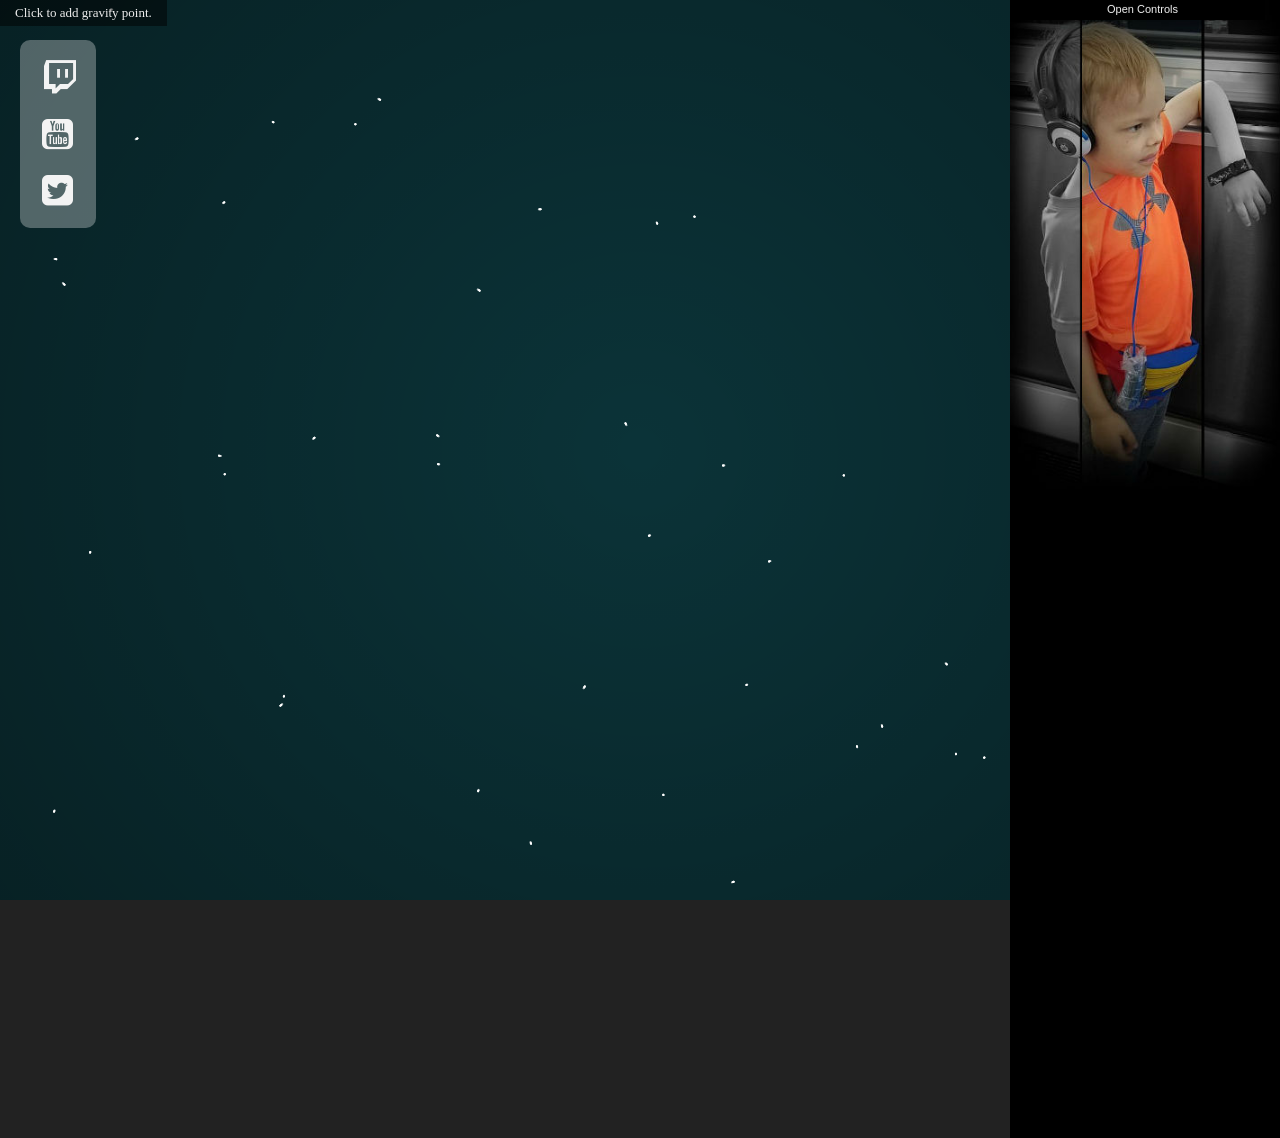
<file: public/index.html>
<html>
<head>

<link rel="stylesheet" type="text/css" href="css/main.css" />
<link rel="stylesheet" type="text/css" href="lib/font-awesome-4.7.0/css/font-awesome.min.css" />
<link rel="stylesheet" type="text/css" href="lib/dat.gui-0.6.2/build/dat.gui.css" />

<script
  src="https://code.jquery.com/jquery-3.1.1.min.js"
  integrity="sha256-hVVnYaiADRTO2PzUGmuLJr8BLUSjGIZsDYGmIJLv2b8="
  crossorigin="anonymous"></script>

<script type="text/javascript" src="lib/dat.gui-0.6.2/build/dat.gui.min.js" /></script>
<script type="text/javascript" src="js/main.js" /></script>

</head>
<body>
  <canvas id="c"></canvas>
  <div class="info">Click to add gravity point.</div>

  <div class="social">
    <div>
      <a href="http://twitch.tv/oskarbean"><i class="fa fa-2x fa-twitch bump"></i></a>
    </div>
    <div>
      <a href="https://www.youtube.com/channel/UCdf8GiKyzLTFcGfmT0qdUCw"><i class="fa fa-2x fa-youtube-square bump"></i>
    </div>
    <div>
      <a href="https://twitter.com/oskarbeanie"><i class="fa fa-2x fa-twitter-square"></i>
    </div>
  </div>

  <div class="boy">
    <img src="img/boy.jpg"/>
  </div>
</body>
</html>
</file>
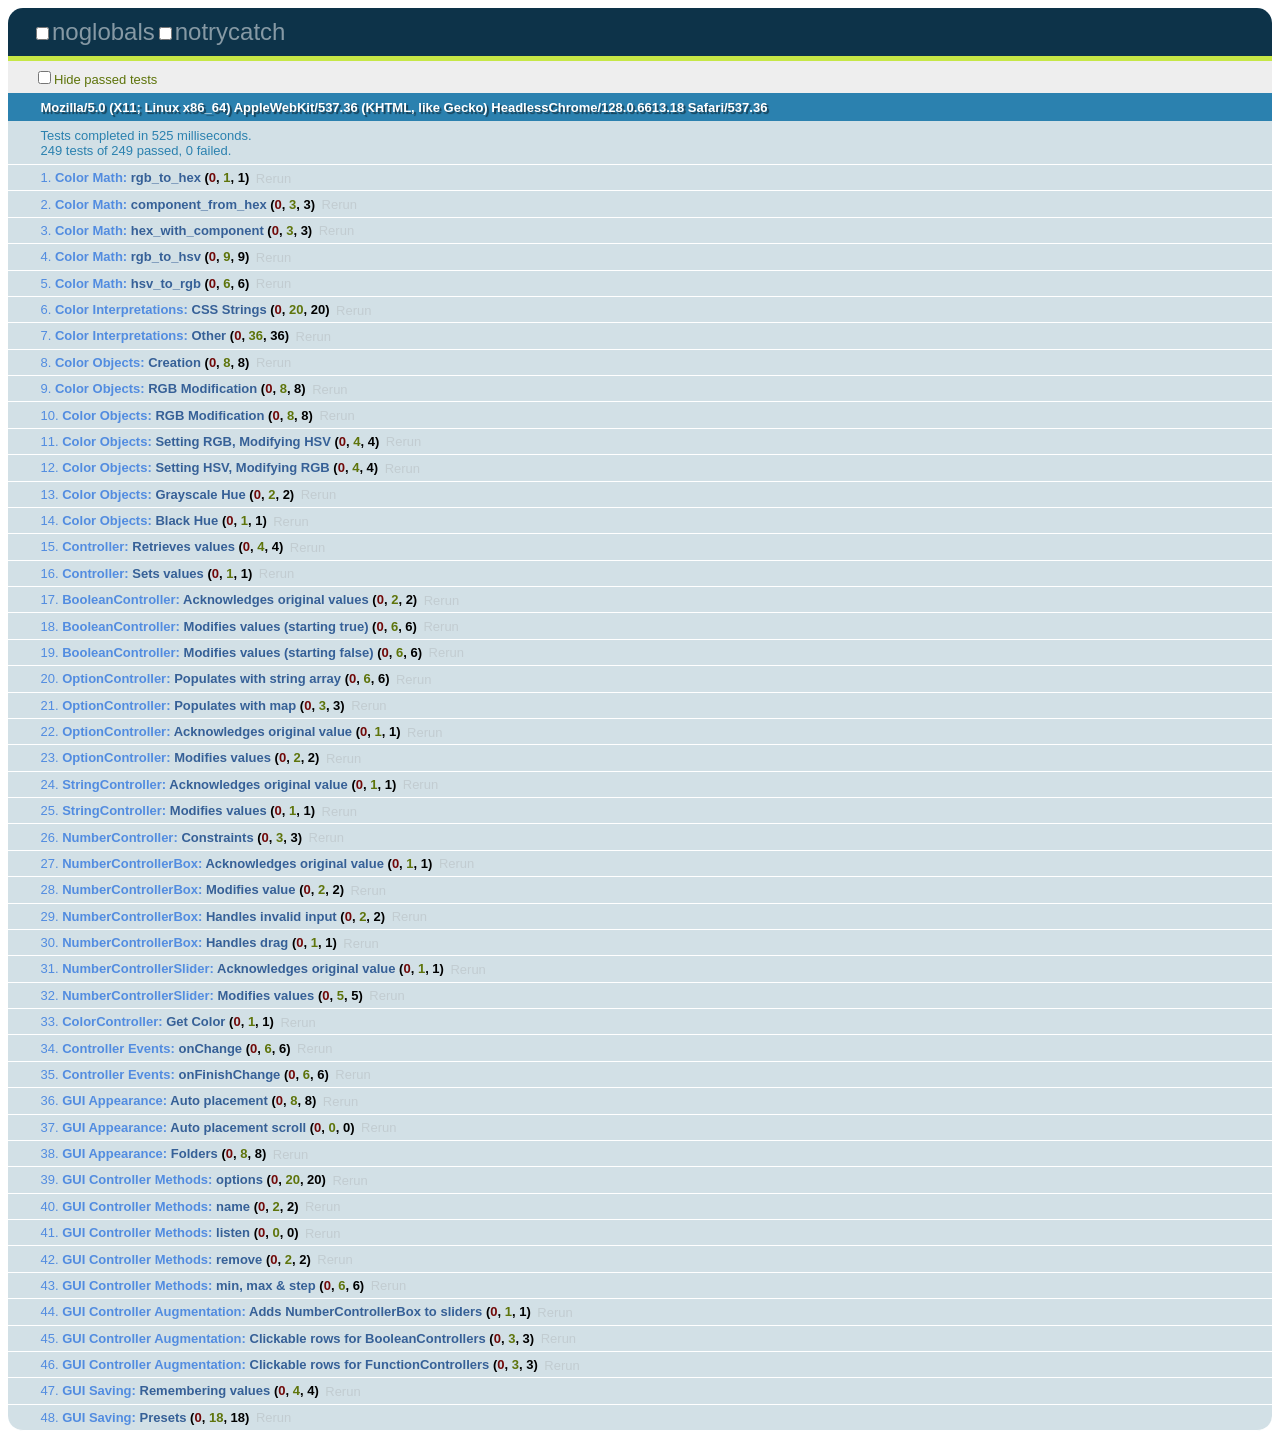
<file: public/lib/dat.gui-0.6.2/tests/index.html>
<!DOCTYPE HTML PUBLIC "-//W3C//DTD HTML 4.01 Transitional//EN"
    "http://www.w3.org/TR/html4/loose.dtd">
<html>
<head>

  <link rel="stylesheet" href="qunit.css" type="text/css" media="screen"/>
  <script type="text/javascript" src="qunit.js"></script>
  <script type="text/javascript" src="jquery.js"></script>
  
  <script type="text/javascript" src="../build/dat.gui.js"></script>
  <script type="text/javascript">

  $.noConflict();
  jQuery(document).ready(function($) {
    var math = dat.color.math;
    var interpret = dat.color.interpret;
    var Color = dat.color.Color;
    var dom = dat.dom.dom;
    var Controller = dat.controllers.Controller;
    var BooleanController = dat.controllers.BooleanController;
    var OptionController = dat.controllers.OptionController;
    var StringController = dat.controllers.StringController;
    var NumberController = dat.controllers.NumberController;
    var NumberControllerBox = dat.controllers.NumberControllerBox;
    var NumberControllerSlider = dat.controllers.NumberControllerSlider;
    var FunctionController = dat.controllers.FunctionController;
    var ColorController = dat.controllers.ColorController;
    var GUI = dat.gui.GUI;


    module("Color Math");

    test("rgb_to_hex", function() {

      equal(
          math.rgb_to_hex(100, 255, 20),
          0x64ff14
      );

    });

    test("component_from_hex", function() {

      equal(
          math.component_from_hex(0xff3366, 0),
          0x66,
          'get blue'
      );

      equal(
          math.component_from_hex(0xff3366, 1),
          0x33,
          'get green'
      );

      equal(
          math.component_from_hex(0xff3366, 2),
          0xff,
          'get red'
      );

    });

    test("hex_with_component", function() {

      equal(
          math.hex_with_component(0x002203, 0, 0x32),
          0x002232,
          'replace blue'
      );

      equal(
          math.hex_with_component(0x002203, 1, 0x32),
          0x003203,
          'replace green'
      );

      equal(
          math.hex_with_component(0x002203, 2, 0x32),
          0x322203,
          'replace red'
      );

    });

    test("rgb_to_hsv", function() {

      match(
          math.rgb_to_hsv(173, 52, 141),
          {
            h: 315.86776859504135,
            s: 0.6994219653179191,
            v: 0.6784313725490196
          });

      match(
          math.rgb_to_hsv(10, 10, 10),
          {
            h: NaN,
            s: 0,
            v: 0.0392156862745098
          }, 'grayscale');

      match(
          math.rgb_to_hsv(0, 0, 0),
          {
            h: NaN,
            s: 0,
            v: 0
          }, 'black');

    });

    test("hsv_to_rgb", function() {

      match(
          math.hsv_to_rgb(255, 0.85, 0.46),
          {
            r: 42.52125000000001,
            g: 17.595000000000006,
            b: 117.30000000000001
          });

      match(
          math.hsv_to_rgb(0, 0, 0.46),
          {
            r: 117.30000000000001,
            g: 117.30000000000001,
            b: 117.30000000000001
          }, 'grayscale');

    });

    module("Color Interpretations");

    test("CSS Strings", function() {

      match(
          interpret('#ccc'),
          {
            hex: 0xcccccc,
            space: 'HEX',
            conversionName: 'THREE_CHAR_HEX'
          },
          'THREE_CHAR_HEX'
      );

      match(
          interpret('#f09'),
          {
            hex: 0xff0099,
            space: 'HEX',
            conversionName: 'THREE_CHAR_HEX'
          },
          'THREE_CHAR_HEX'
      );

      match(
          interpret('#0f93cd'),
          {
            hex: 0x0f93cd,
            space: 'HEX',
            conversionName: 'SIX_CHAR_HEX'
          },
          'SIX_CHAR_HEX'
      );

      match(
          interpret('rgba(255,10,200,0.3)'),
          {
            r: 255,
            g: 10,
            b: 200,
            a: 0.3,
            space: 'RGB',
            conversionName: 'CSS_RGBA'
          },
          'CSS_RGBA'
      );

      match(
          interpret('rgb(255,10,200)'),
          {
            r: 255,
            g: 10,
            b: 200,
            space: 'RGB',
            conversionName: 'CSS_RGB'
          },
          'CSS_RGB'
      );

    });

    test("Other", function() {

      match(
          interpret(0xff3322),
          {
            hex: 0xff3322,
            space: 'HEX',
            conversionName: 'HEX'
          },
          'HEX'
      );

      match(
          interpret([255, 255, 0]),
          {
            r: 255,
            g: 255,
            b: 0,
            space: 'RGB',
            conversionName: 'RGB_ARRAY'
          },
          'RGB_ARRAY'
      );


      match(
          interpret([0, 110, 255, 0.3]),
          {
            r: 0,
            g: 110,
            b: 255,
            a: 0.3,
            space: 'RGB',
            conversionName: 'RGBA_ARRAY'
          },
          'RGBA_ARRAY'
      );

      match(
          interpret({
                r: 255,
                g: 255,
                b: 200
              }),
          {
            r: 255,
            g: 255,
            b: 200,
            space: 'RGB',
            conversionName: 'RGB_OBJ'
          },
          'RGB_OBJ'
      );

      match(
          interpret({
                r: 255,
                g: 255,
                b: 200,
                a: 0.2
              }),
          {
            r: 255,
            g: 255,
            b: 200,
            a: 0.2,
            space: 'RGB',
            conversionName: 'RGBA_OBJ'
          },
          'RGBA_OBJ'
      );

      match(
          interpret({
                h: 360,
                s: 1,
                v: 0.5
              }),
          {
            h: 360,
            s: 1,
            v: 0.5,
            space: 'HSV',
            conversionName: 'HSV_OBJ'
          },
          'HSV_OBJ'
      );

      match(
          interpret({
                h: 360,
                s: 1,
                v: 0.5,
                a: 0.8
              }),
          {
            h: 360,
            s: 1,
            v: 0.5,
            a: 0.8,
            space: 'HSV',
            conversionName: 'HSVA_OBJ'
          },
          'HSVA_OBJ'
      );

      match(
          interpret('Failuuureeee'),
          false,
          'FAIL'
      );

    });

    module("Color Objects");

    test("Creation", function() {

      var c = new Color(255, 100, 20, 0.3);

      equal(c.r, 255, 'red');
      equal(c.g, 100, 'green');
      equal(c.b, 20, 'blue');
      equal(c.a, 0.3, 'alpha');

      equal(c.hex, 0xff6414, 'hex');

      equal(Math.round(c.h), 20, 'hue');
      equal(Math.round(c.s * 100), 92, 'saturation');
      equal(Math.round(c.v * 100), 100, 'value');

    });

    test("RGB Modification", function() {

      var c = new Color(255, 100, 20, 0.3);

      c.r -= 100;

      equal(c.r, 155, 'green');
      equal(c.g, 100, 'green');
      equal(c.b, 20, 'blue');
      equal(c.a, 0.3, 'alpha');

      equal(c.hex, 0x9b6414, 'hex');

      equal(Math.round(c.h), 36, 'hue');
      equal(Math.round(c.s * 100), 87, 'saturation');
      equal(Math.round(c.v * 100), 61, 'value');

    });

    test("RGB Modification", function() {

      var c = new Color(255, 100, 20, 0.3);

      c.r -= 100;

      equal(c.r, 155, 'green');
      equal(c.g, 100, 'green');
      equal(c.b, 20, 'blue');
      equal(c.a, 0.3, 'alpha');

      equal(c.hex, 0x9b6414, 'hex');

      equal(Math.round(c.h), 36, 'hue');
      equal(Math.round(c.s * 100), 87, 'saturation');
      equal(Math.round(c.v * 100), 61, 'value');

    });

    test("Setting RGB, Modifying HSV", function() {

      var c = new Color(255, 0, 100);

      c.s = 1;

      equal(c.r, 255);
      equal(c.g, 0);
      equalish(c.b, 100, 0.00001);
      equal(c.a, 1);

    });


    test("Setting HSV, Modifying RGB", function() {

      var c = new Color({ h: 340, s: 0.3, v: 0.9 });

      c.g = 0;

      equal(c.h, 312);
      equal(c.s, 1);
      equal(c.v, 0.9);
      equal(c.a, 1);

    });

    test("Grayscale Hue", function() {

      var c = new Color(120, 100, 20, 0.3);

      var prevHue = c.h;

      equal(typeof c.h, 'number');

      // Make graysale
      c.g = c.b = c.r;

      equal(c.h, prevHue, 'grayscale, hue intact');

    });

    test("Black Hue", function() {

      var c = new Color(120, 100, 20, 0.3);

      var prevHue = c.h;
      console.log('heh?');

      c.r = 0;
      c.b = 0;
      c.g = 0;

      equal(c.h, prevHue, 'black, hue intact');

    });

		function match(a, b, msg) {
	
			for (var i in b) {
				if (b[i] !== b[i]) {
					ok(a[i] !== a[i], msg)
				} else {
					equal(b[i], a[i], msg);
				}
			}
	
		}
		
		function equalish(a, b, tolerance, label) {
			return ok(Math.abs(a - b) < tolerance, label);
		}


  

    function initObject() {
      return {
        numberProperty: 10,
        stringProperty: 'foo',
        booleanProperty: false,
        functionProperty: function() {
          // do something
        },
        anotherBooleanProperty: true,
        colorProperty: "#ffffff"
      };
    }

    var hidden = document.createElement('div');
    hidden.style.display = 'none';
    document.body.appendChild(hidden);

    module("Controller");

    test("Retrieves values", function() {

      var object = initObject();

      var c1 = new Controller(object, 'numberProperty');
      var c2 = new Controller(object, 'stringProperty');
      var c3 = new Controller(object, 'booleanProperty');
      var c4 = new Controller(object, 'functionProperty');

      equal(c1.getValue(), object.numberProperty, "Number property");
      equal(c2.getValue(), object.stringProperty, "String property");
      equal(c3.getValue(), object.booleanProperty, "Boolean property");
      equal(c4.getValue(), object.functionProperty, "Function property");

    });

    test("Sets values", function() {
      var object = initObject();

      var c1 = new Controller(object, 'numberProperty');
      c1.setValue(40);

      equal(40, object.numberProperty);

    });

    module("BooleanController");

    test("Acknowledges original values", function() {

      var object = initObject();
      var c1 = new BooleanController(object, 'booleanProperty');
      var c2 = new BooleanController(object, 'anotherBooleanProperty');

      equal(c1.__checkbox.checked,
          object.booleanProperty);
          
console.log(c2.__checkbox.getAttribute('checked'));
          
      equal(c2.__checkbox.getAttribute('checked') === 'checked',
          object.anotherBooleanProperty);

    });

    test("Modifies values (starting true)", function() {

      var object = { booleanProperty: true };

      var c1 = new BooleanController(object, 'booleanProperty');

      // Must append this to body for click to work
      hidden.appendChild(c1.domElement);

      dom.fakeEvent(c1.__checkbox, 'click');
      equal(false, object.booleanProperty, 'changes');
      equal(false, c1.__checkbox.checked, 'checkbox valid');

      dom.fakeEvent(c1.__checkbox, 'click');
      equal(true, object.booleanProperty, 'changes back');

      equal(true, c1.__checkbox.checked, 'checkbox valid');        



      object.booleanProperty = false;
      dom.fakeEvent(c1.__checkbox, 'click');
      equal(false, object.booleanProperty, 'maintains sync');
      equal(false, c1.__checkbox.checked, 'checkbox valid');

    });

    test("Modifies values (starting false)", function() {

      var object = { booleanProperty: false };

      var c1 = new BooleanController(object, 'booleanProperty');

      // Must append this to body for click to work
      hidden.appendChild(c1.domElement);

      dom.fakeEvent(c1.__checkbox, 'click');
      equal(true, object.booleanProperty, 'changes');
      equal(true, c1.__checkbox.checked, 'checkbox valid');

      dom.fakeEvent(c1.__checkbox, 'click');
      equal(false, object.booleanProperty, 'changes back');
      equal(false, c1.__checkbox.checked, 'checkbox valid');

      object.booleanProperty = true;
      dom.fakeEvent(c1.__checkbox, 'click');
      equal(true, object.booleanProperty, 'maintains sync');
      equal(true, c1.__checkbox.checked, 'checkbox valid');


    });

    module("OptionController");

    test("Populates with string array", function() {
      var object = initObject();
      var options = ['Jono', 'Doug', 'George'];

      var c1 = new OptionController(object, 'stringProperty',
          options);

//        hidden.appendChild(c1.domElement);

      $(c1.__select).children().each(function(index) {
        equal(options[index], this.innerHTML);
        equal(options[index], $(this).attr('value'));
      });

    });

    test("Populates with map", function() {
      var object = initObject();
      var options = {
        'Small': 0,
        'Medium': 2,
        'Large': 10
      };

      var c1 = new OptionController(object, 'stringProperty',
          options);

//        hidden.appendChild(c1.domElement);

      $(c1.__select).children().each(function(index) {
        equal(options[this.innerHTML], $(this).attr('value'));
      });

    });

    test("Acknowledges original value", function() {
      var object = initObject();
      var options = {
        'Small': 0,
        'Medium': 2,
        'Large': object.numberProperty
      };

      var c1 = new OptionController(object, 'numberProperty',
          options);

//        hidden.appendChild(c1.domElement);

      equal($(c1.__select).val(), object.numberProperty);

    });

    test("Modifies values", function() {
      var object = initObject();
      var options = {
        'Small': 0,
        'Medium': 2,
        'Large': 10
      };

      var c1 = new OptionController(object, 'numberProperty',
          options);

      var c2 = new OptionController(object, 'stringProperty', ['a', 'b', 'c']);

//        hidden.appendChild(c1.domElement);

      var elem = $(c1.__select).val(options['Medium'])[0];
      dom.fakeEvent(elem, 'change');

      equal(options['Medium'], object.numberProperty, 'Number property');

      elem = $(c2.__select).val('b')[0];
      dom.fakeEvent(elem, 'change');

      equal('b', object.stringProperty, 'String property');

    });

    module("StringController");

    test("Acknowledges original value", function() {
      var object = initObject();
      var c1 = new StringController(object, 'stringProperty');

      equal($(c1.__input).val(), object.stringProperty);

    });

    test("Modifies values", function() {
      var object = initObject();
      var c1 = new StringController(object, 'stringProperty');

      var newVal = (new Date()).toJSON();

      var elem = $(c1.__input).val(newVal)[0];
      dom.fakeEvent(elem, 'change');

      equal(newVal, object.stringProperty);

    });

    module("NumberController");

    test("Constraints", function() {
      var object = initObject();
      var params = { min: 0, max: 10, step: 2 };

      var c1 = new NumberController(object,
          'numberProperty', params);

      c1.setValue(12);
      equal(object.numberProperty, params.max, "Maximum values");

      c1.setValue(-20);
      equal(object.numberProperty, params.min, "Minimum values");

      c1.setValue(1);
      equal(object.numberProperty, 2, "Steps");

    });

    module("NumberControllerBox");

    test("Acknowledges original value", function() {
      var object = initObject();
      var c1 = new NumberControllerBox(object,
          'numberProperty');

//        var newVal = Date.now();
//
//        $(c1.__input).val(newVal).trigger('change');
//
      equal($(c1.__input).val(), object.numberProperty.toString());

    });

    test("Modifies value", function() {
      var object = initObject();
      var c1 = new NumberControllerBox(object,
          'numberProperty');

      var newVal = Date.now();

      var elem = $(c1.__input).val(newVal)[0];
      dom.fakeEvent(elem, 'change');

      equal(typeof object.numberProperty, 'number');
      equal(object.numberProperty, newVal);

    });


    test("Handles invalid input", function() {
      var object = initObject();
      var c1 = new NumberControllerBox(object,
          'numberProperty');

      var newVal = '~! I98* omg this is not a N&^&*^umber.e-083.9';
      var prevVal = object.numberProperty;

      var elem = $(c1.__input).val(newVal)[0];
      dom.fakeEvent(elem, 'change');

      equal(typeof object.numberProperty, 'number');
      equal(object.numberProperty, prevVal);

    });


    test("Handles drag", function() {

      var object = { numberProperty: 0 };
      var params = { step: Math.random() * 21 };

      var c1 = new NumberControllerBox(object,
          'numberProperty', params);

      var prevVal = object.numberProperty;
      var disp = Math.round(Math.random() * 100);

      var elem = c1.__input;

      dom.fakeEvent(elem, 'mousedown', {
        x: 0,
        y: 0
      });
      dom.fakeEvent(window, 'mousemove', {
        x: 0,
        y: disp
      });
      dom.fakeEvent(window, 'mouseup');

      equal(object.numberProperty, prevVal + params.step * -disp);

    });

    module("NumberControllerSlider");

    test("Acknowledges original value", function() {
      
      var object = initObject();

      var min = 0, max = 50;

      var c1 = new NumberControllerSlider(object, 'numberProperty', min, max);

      document.body.appendChild(c1.domElement);

      var bw = dom.getWidth(c1.__background);
      var fw = dom.getWidth(c1.__foreground);

      document.body.removeChild(c1.domElement);

      equalish(fw/bw, (object.numberProperty - min) / (max - min), 0.01, 'Slider width indicative of value.');

    });

    test("Modifies values", function() {

      var object = initObject();

      var min = 0, max = 50;

      var c1 = new NumberControllerSlider(object, 'numberProperty', min, max, 1);

      document.body.appendChild(c1.domElement);

      var o = dom.getOffset(c1.domElement);
      var w = dom.getWidth(c1.domElement);

      dom.fakeEvent(c1.__background, 'mousedown', {
        x: o.left + w/2,
        y: o.top
      });

      var bw = dom.getWidth(c1.__background);
      var fw = dom.getWidth(c1.__foreground);

      equal(object.numberProperty, (min+max)/2, 'Mouse down');

      equalish(fw/bw, (object.numberProperty - min) / (max - min), 0.01, 'Slider width still indicative of value.');

      dom.fakeEvent(window, 'mousemove', {
        x: o.left,
        y: o.top
      });

      fw = dom.getWidth(c1.__foreground);


      equal(object.numberProperty, min, 'Mouse move');

      equal(fw/bw, (object.numberProperty - min) / (max - min), 'Slider width still indicative of value.');


      dom.fakeEvent(window, 'mouseup');
      
      dom.fakeEvent(window, 'mousemove', {
        x: o.left+w,
        y: o.top
      });

      equal(object.numberProperty, min, 'Mouse releases drag');

      document.body.removeChild(c1.domElement);


    });

    module("ColorController");

    test("Get Color", function() {
      var object = initObject();
      var c1 = new ColorController(object, 'colorProperty');
      document.body.appendChild(c1.domElement);

      var input = c1.domElement.getElementsByTagName("input")[0];
      equal(input.value, object.colorProperty, "Input value is the same as the colorProperty");

      document.body.removeChild(c1.domElement);
    });

/*
    test("Set Color", function() {
      // get from click, get from hover
      var object = initObject();
      var c1 = new ColorController(object, 'colorProperty');

      document.body.appendChild(c1.domElement);
      var input = c1.domElement.getElementsByTagName("input")[0];

      // type in color
      input.value = "#ff0";

      // TODO fake events for keys not working
      dom.fakeEvent(input, 'keydown', { keyCode: 13 });

      // click sv field

      // click hue slider

      equal(1,0, "TODO: add set color tests.");

      document.body.removeChild(c1.domElement);
    });
*/
    module("Controller Events");

    test("onChange", function() {

      var object = initObject();

      var c0 = new NumberControllerSlider(object, 'numberProperty');
      var c1 = new NumberControllerBox(object, 'numberProperty');
      var c2 = new StringController(object, 'stringProperty');
      var c3 = new BooleanController(object, 'booleanProperty');
      var c4 = new FunctionController(object, 'functionProperty');
      var c5 = new OptionController(object, 'stringProperty', [0,1,2]);

      var c0_changed = false;
      var c1_changed = false;
      var c2_changed = false;
      var c3_changed = false;
      var c4_changed = false;
      var c5_changed = false;

      c0.onChange(function() {
        c0_changed = true;
      });

      c1.onChange(function() {
        c1_changed = true;
      });

      c2.onChange(function() {
        c2_changed = true;
      });

      c3.onChange(function() {
        c3_changed = true;
      });

      c4.onChange(function() {
        c4_changed = true;
      });
      
      c5.onChange(function() {
        c5_changed = true;
      });

      hidden.appendChild(c3.domElement);

      c0.setValue(0.5);
      c1.setValue(10);
      c2.setValue('hey');
      c3.setValue(false);
      c4.fire();
      c5.setValue('yo');

      ok(c1_changed, 'NumberControllerSlider');
      ok(c1_changed, 'NumberControllerBox');
      ok(c2_changed, 'StringController');
      ok(c3_changed, 'BooleanController');
      ok(c4_changed, 'FunctionController');
      ok(c5_changed, 'OptionController');

    });

    test("onFinishChange", function() {

      var object = initObject();

      var min = 0, max = 100;

      var c0 = new NumberControllerSlider(object, 'numberProperty', min, max);
      var c1 = new NumberControllerBox(object, 'numberProperty');
      var c2 = new StringController(object, 'stringProperty');

      var c0_changed = false;
      var c1_changed = false;
      var c2_changed = false;

      c0.onFinishChange(function() {
        c0_changed = true;
      });

      document.body.appendChild(c0.domElement);

      var o = dom.getOffset(c0.domElement);
      var w = dom.getWidth(c0.domElement);

      dom.fakeEvent(c0.__background, 'mousedown', {
        x: o.left + w/2,
        y: o.top
      });

      ok(!c0_changed, 'NumberControllerSlider didn\'t jump the gun ...');

      dom.fakeEvent(window, 'mousemove', {
        x: o.left,
        y: o.top
      });
      dom.fakeEvent(window, 'mouseup', {
        x: o.left,
        y: o.top
      });

      ok(c0_changed, 'NumberControllerSlider fires when needed.');

      document.body.removeChild(c0.domElement);

      c1.onFinishChange(function() {
        c1_changed = true;
      });

      document.body.appendChild(c1.domElement);

      c1.__input.focus();
      c1.__input.value = '1';
      ok(!c1_changed, 'NumberControllerBox didn\'t jump the gun ...');
      c1.__input.value += '2';
      c1.__input.blur();

      document.body.removeChild(c1.domElement);

      ok(c1_changed, 'NumberControllerBox fires when needed.');

      c2.onFinishChange(function() {
        c2_changed = true;
      });

      document.body.appendChild(c2.domElement);

      c2.__input.focus();
      c2.__input.value = 'friendBudd';
      ok(!c2_changed, 'StringController didn\'t jump the gun ...');
      c2.__input.value += 'y';
      c2.__input.blur();

      document.body.removeChild(c2.domElement);

      ok(c2_changed, 'StringController fires when needed.');

    });

		function equalish(a, b, tolerance, label) {
			return ok(Math.abs(a - b) < tolerance, label);
		}

  

    module('GUI Appearance');

    test('Auto placement', function() {

      var gui = new GUI();
      gui.add({ x: 0 }, 'x');

      var gui2 = new GUI();
      gui2.add({ x: 0 }, 'x');

      equal($('.dg.ac').length, 1, 'A single auto-place container created');
      equal($('.dg.ac').children().length, 2, 'Containing two GUI\'s');

      equal(gui.parent, undefined);
      equal(gui2.parent, undefined);

      $('.dg.ac').children().each(function(key, value) {
        ok($(value).hasClass(GUI.CLASS_AUTO_PLACE), 'GUI has auto-place class');
        ok($(value).hasClass(GUI.CLASS_MAIN), 'GUI has main class');

      });

      gui.destroy();
      gui2.destroy();

    });

    test('Auto placement scroll', function() {

      var gui = new GUI();

      // Add a lot of controllers. This will fail if you have some freakishly tall monitor.
      for (var i = 0; i < 100; i++) {
        gui.add({ x: 0 }, 'x');
      }


      setTimeout(function() {
        ok($(gui.domElement).hasClass(GUI.CLASS_TOO_TALL), 'GUI has too tall class');
        notEqual($(gui.domElement).children('ul')[0].style.height, 'auto');

        gui.destroy();
      }, 0);




    });

    test('Folders', function() {

      var gui = new GUI();
      gui.add({x:0}, 'x');

      var name1 = 'name';
      var f1 = gui.addFolder(name1);

      f1.add({ x: 0 }, 'x');

      equal(f1.name, name1, "Accepts name");
      equal($(f1.domElement).find('li.title').html(), name1, "Displays name");

      equal(f1.closed, true, "Closed by default");
      ok($(f1.domElement).find('ul').hasClass(GUI.CLASS_CLOSED), "Has closed class");

      var title = $(f1.domElement).find('li.title')[0];

      dom.fakeEvent(title, 'click');

      equal(f1.closed, false, "Opens on click");
      ok(!$(f1.domElement).find('ul').hasClass(GUI.CLASS_CLOSED), "Opens on click");

      dom.fakeEvent(title, 'click');

      equal(f1.closed, true, "Closes back up");
      ok($(f1.domElement).find('ul').hasClass(GUI.CLASS_CLOSED), "Closes back up");

      gui.destroy();

    });


    module("GUI Controller Methods");

    test('options', function() {

      var gui = new GUI();

      var controller = gui.add({ x: 0 }, 'x').options(0, 1, 2, 3, 4);

      $(controller.__select).children().each(function(key, value) {
        equals(value.innerHTML, key, 'By array name okay');
        equals(value.value, key, 'By array value okay');
      });

      controller = gui.add({ x: 0 }, 'x').options(
          {
            0: '0',
            1: '1',
            2: '2',
            3: '3',
            4: '4'
          }
      );

      $(controller.__select).children().each(function(key, value) {
        equals(value.innerHTML, key, 'By array name okay');
        equals(value.value, key, 'By array value okay');
      });

      gui.destroy();

    });

    test('name', function() {

      var gui = new GUI();

      var name = 'hey man';
      var name2 = 'yoyoo';

      var controller = gui.add({ x: 0 }, 'x').name(name);

      equals($(controller.__li).find('.property-name').html(), name);

      controller.name(name2);
      equals($(controller.__li).find('.property-name').html(), name2);

      gui.destroy();

    });

    test('listen', function() {

      var gui = new GUI();

      var obj = { x: 0 };

      var returned1 = gui.add(obj, 'x');
      var returned2 = returned1.listen();

      obj.x = 10;

      setTimeout(function() {
        ok(returned1 === returned2, 'Returns self');

        equal(returned1.__input.value, obj.x, 'Updates display');
        gui.destroy();
      }, 0);

    });

    test('remove', function() {

      var gui = new GUI();

      var c = gui.add({x:0}, 'x');

      ok($.contains(gui.domElement, c.domElement), "Now you see it");
      c.remove();

      ok(!$.contains(gui.domElement, c.domElement), "Now you don't.");

      gui.destroy();

    });


    test('min, max & step', function() {

      var gui = new GUI();

      var min = -10;
      var max = 200;
      var step = 5;

      var c = gui.add({ x: 0 }, 'x');

      c.min(min);
      equals(c.__min, min, 'min');

      c.step(step);
      equals(c.__step, step, 'step');

      var c2 = c.max(max);
      equals(c.__max, max, 'max');

      notEqual(c2, c, 'Controller has changed.');

      ok($(c2.__li).find('.slider').length > 0, 'Slider added');

      equals(c.__step, step, 'step intact');

      gui.destroy();

    });

    module("GUI Controller Augmentation");

    test('Adds NumberControllerBox to sliders', function() {
      var gui = new GUI();

      var c = gui.add({ x: 0 }, 'x', 0, 10);

      ok($(c.__li).find('input').length > 0, 'NumberControllerBox added');

      gui.destroy();

    });

    test('Clickable rows for BooleanControllers', function() {

      var gui = new GUI();

      var c = gui.add({ x: false }, 'x');

      equal(c.__checkbox.checked, false, 'Acknowledges original');

      dom.fakeEvent(c.__li, 'click');

      equal($(c.__checkbox).attr('checked'), 'checked', 'Changes when I click the row');

      dom.fakeEvent(c.__li, 'click');

      equal(c.__checkbox.checked, false, 'Changes back');

      gui.destroy();

    });

    test('Clickable rows for FunctionControllers', function() {

      expect(3);

      var gui = new GUI();

      var c = gui.add({ x: function() {
        ok(true)
      } }, 'x');

      dom.fakeEvent(c.__li, 'click');
      c.fire();
      dom.fakeEvent(c.__li, 'click');

      gui.destroy();

    });

    module('GUI Saving');

    test('Remembering values', function() {

      var object = {
        number: 0,
        boolean: false,
        string: 'hey'
      };

      var controllers = {};

      var changed = {
        number: -20,
        boolean: true,
        string: 'hang'
      };

      var gui = new GUI();
      gui.remember(object);

      for (var i in object) {
        controllers[i] = gui.add(object, i);
      }

      for (i in controllers) {
        controllers[i].setValue(changed[i]);
      }

      var saveObject = gui.getSaveObject();

      gui.destroy();

      gui = new GUI({
            load: saveObject
          });

      gui.remember(object);

      for (i in object) {
        controllers[i] = gui.add(object, i);
        equal(object[i], changed[i]);
      }

      ensurePresetSelectDisplay(gui);

      gui.destroy();

    });

    test('Presets', function() {

      var presetName = 'New Preset';

      var object = {
        number: 0,
        boolean: false,
        string: 'hey'
      };

      var original = {};

      for (var i in object) {
        original[i] = object[i];
      }

      var controllers = {};

      var changed = {
        number: -20,
        boolean: true,
        string: 'hang'
      };

      var gui = new GUI();
      gui.remember(object);

      for (i in object) {
        controllers[i] = gui.add(object, i);
      }

      for (i in controllers) {
        controllers[i].setValue(changed[i]);
      }

      ensurePresetSelectDisplay(gui);

      gui.saveAs(presetName);

      ensurePresetSelectDisplay(gui);

      var saveObject = gui.getSaveObject();
      console.log(saveObject);

      gui.destroy();

      gui = new GUI({
            load: saveObject
          });

      gui.remember(object);

      for (i in object) {
        controllers[i] = gui.add(object, i);
        equal(object[i], changed[i], "Uses last defined preset");
      }

      equal(gui.preset, presetName, "Preset value correct");
      ensurePresetSelectDisplay(gui);

      gui.destroy();

      gui = new GUI({
            preset: "Default",
            load: saveObject
          });

      gui.remember(object);

      for (i in object) {
        controllers[i] = gui.add(object, i);
        equal(object[i], original[i], "Loads with explicitly set preset");
      }

      equal(gui.preset, "Default", "Preset value correct");
      ensurePresetSelectDisplay(gui);

      gui.preset = presetName;

      for (i in object) {
        equal(object[i], changed[i], "Changes via gui.preset property");
      }

      $(gui.__preset_select).val('Default');
      dom.fakeEvent(gui.__preset_select, 'change');

      for (i in object) {
        equal(object[i], original[i], "Changes via dropdown");
      }

      gui.destroy();

    });

    function ensurePresetSelectDisplay(gui) {

      equal($(gui.__preset_select).children('option:selected')[0].value, gui.preset, "Dropdown display matches preset value");

    }
 
  
});
</script>
  
</head>
<body>
<h1 id="qunit-header"></h1>

<h2 id="qunit-banner"></h2>

<div id="qunit-testrunner-toolbar"></div>
<h2 id="qunit-userAgent"></h2>
<ol id="qunit-tests"></ol>
<div id="qunit-fixture">test markup, will be hidden</div>
</body>
</html>
</file>
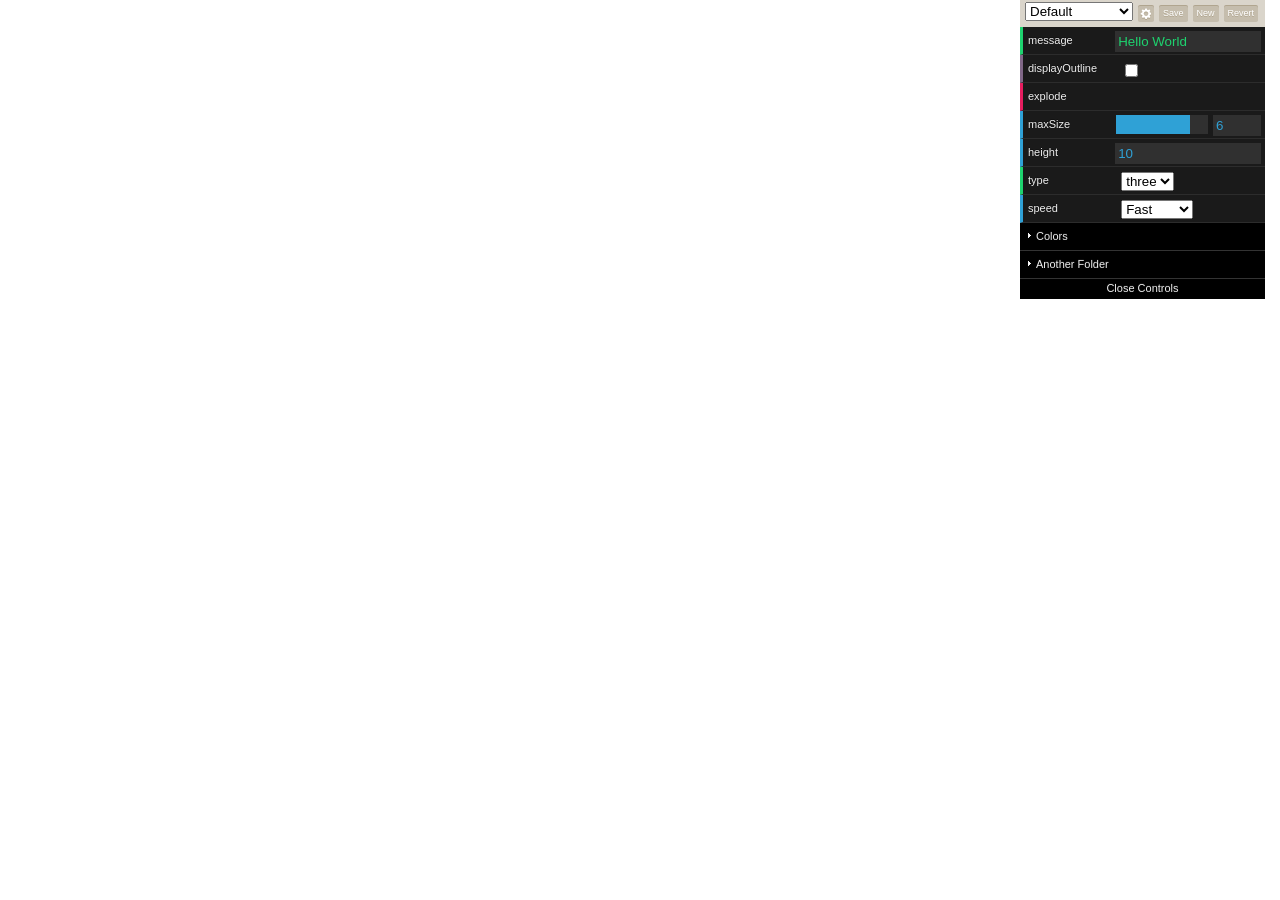
<file: public/lib/dat.gui-0.6.2/example.html>
<!DOCTYPE html>
<html>
<head>
</head>
<body>
  <script type="text/javascript" src="build/dat.gui.js"></script>
  <script type="text/javascript">
    var obj = {
        message: 'Hello World',
        displayOutline: false,

        maxSize: 6.0,
        speed: 5,

        height: 10,
        noiseStrength: 10.2,
        growthSpeed: 0.2,

        type: 'three',

        explode: function () {
          alert('Bang!');
        },

        color0: "#ffae23", // CSS string
        color1: [ 0, 128, 255 ], // RGB array
        color2: [ 0, 128, 255, 0.3 ], // RGB with alpha
        color3: { h: 350, s: 0.9, v: 0.3 } // Hue, saturation, value
    };

    var gui = new dat.gui.GUI();

    gui.remember(obj);

    gui.add(obj, 'message');
    gui.add(obj, 'displayOutline');
    gui.add(obj, 'explode');

    gui.add(obj, 'maxSize').min(-10).max(10).step(0.25);
    gui.add(obj, 'height').step(5); // Increment amount

    // Choose from accepted values
    gui.add(obj, 'type', [ 'one', 'two', 'three' ] );

    // Choose from named values
    gui.add(obj, 'speed', { Stopped: 0, Slow: 0.1, Fast: 5 } );

    var f1 = gui.addFolder('Colors');
    f1.addColor(obj, 'color0');
    f1.addColor(obj, 'color1');
    f1.addColor(obj, 'color2');
    f1.addColor(obj, 'color3');

    var f2 = gui.addFolder('Another Folder');
    f2.add(obj, 'noiseStrength');

    var f3 = f2.addFolder('Nested Folder');
    f3.add(obj, 'growthSpeed');

  </script>
</body>
</html>
</file>
<file: public/css/main.css>
body {
    font-family: Helvetica sans-serif;
    padding: 0;
    margin: 0;
    background-color: #222;
    overflow: hidden;
    -webkit-user-select: none;
       -moz-user-select: none;
         -o-user-select: none;
        -ms-user-select: none;
            user-select: none;
}

canvas {
    position: absolute;
    top: 0;
    left: 0;
}

.info {
    position: absolute;
    top: 0;
    left: 0;
    padding: 5px 15px;
    color: #eee;
    font-size: 13px;
    background-color: rgba(0, 0, 0, .5);
}

.social i {
  color:#f3f3f3;
  position:relative;
  left:2px;
}

.social i.bump {
  margin-bottom:20px;
}

.social {
  position:fixed;
  top:40px;
  left:20px;
  font-family: 'Roboto', sans-serif;
  color:#fefefe;
  font-size:large;
  background-color: rgba(255, 255, 255, 0.3);
  border-radius: 10px;
  padding:20px;
}

.boy img {
  width:270px;
}

.boy {
  position:absolute;
  right:0px;
  top:0px;
  height:100%;
}
</file>
<file: public/lib/dat.gui-0.6.2/build/dat.gui.css>
.dg {
  /** Clear list styles */
  /* Auto-place container */
  /* Auto-placed GUI's */
  /* Line items that don't contain folders. */
  /** Folder names */
  /** Hides closed items */
  /** Controller row */
  /** Name-half (left) */
  /** Controller-half (right) */
  /** Controller placement */
  /** Shorter number boxes when slider is present. */
  /** Ensure the entire boolean and function row shows a hand */ }
  .dg ul {
    list-style: none;
    margin: 0;
    padding: 0;
    width: 100%;
    clear: both; }
  .dg.ac {
    position: fixed;
    top: 0;
    left: 0;
    right: 0;
    height: 0;
    z-index: 0; }
  .dg:not(.ac) .main {
    /** Exclude mains in ac so that we don't hide close button */
    overflow: hidden; }
  .dg.main {
    -webkit-transition: opacity 0.1s linear;
    -o-transition: opacity 0.1s linear;
    -moz-transition: opacity 0.1s linear;
    transition: opacity 0.1s linear; }
    .dg.main.taller-than-window {
      overflow-y: auto; }
      .dg.main.taller-than-window .close-button {
        opacity: 1;
        /* TODO, these are style notes */
        margin-top: -1px;
        border-top: 1px solid #2c2c2c; }
    .dg.main ul.closed .close-button {
      opacity: 1 !important; }
    .dg.main:hover .close-button,
    .dg.main .close-button.drag {
      opacity: 1; }
    .dg.main .close-button {
      /*opacity: 0;*/
      -webkit-transition: opacity 0.1s linear;
      -o-transition: opacity 0.1s linear;
      -moz-transition: opacity 0.1s linear;
      transition: opacity 0.1s linear;
      border: 0;
      position: absolute;
      line-height: 19px;
      height: 20px;
      /* TODO, these are style notes */
      cursor: pointer;
      text-align: center;
      background-color: #000; }
      .dg.main .close-button:hover {
        background-color: #111; }
  .dg.a {
    float: right;
    margin-right: 15px;
    overflow-x: hidden; }
    .dg.a.has-save > ul {
      margin-top: 27px; }
      .dg.a.has-save > ul.closed {
        margin-top: 0; }
    .dg.a .save-row {
      position: fixed;
      top: 0;
      z-index: 1002; }
  .dg li {
    -webkit-transition: height 0.1s ease-out;
    -o-transition: height 0.1s ease-out;
    -moz-transition: height 0.1s ease-out;
    transition: height 0.1s ease-out; }
  .dg li:not(.folder) {
    cursor: auto;
    height: 27px;
    line-height: 27px;
    overflow: hidden;
    padding: 0 4px 0 5px; }
  .dg li.folder {
    padding: 0;
    border-left: 4px solid transparent; }
  .dg li.title {
    cursor: pointer;
    margin-left: -4px; }
  .dg .closed li:not(.title),
  .dg .closed ul li,
  .dg .closed ul li > * {
    height: 0;
    overflow: hidden;
    border: 0; }
  .dg .cr {
    clear: both;
    padding-left: 3px;
    height: 27px; }
  .dg .property-name {
    cursor: default;
    float: left;
    clear: left;
    width: 40%;
    overflow: hidden;
    text-overflow: ellipsis; }
  .dg .c {
    float: left;
    width: 60%; }
  .dg .c input[type=text] {
    border: 0;
    margin-top: 4px;
    padding: 3px;
    width: 100%;
    float: right; }
  .dg .has-slider input[type=text] {
    width: 30%;
    /*display: none;*/
    margin-left: 0; }
  .dg .slider {
    float: left;
    width: 66%;
    margin-left: -5px;
    margin-right: 0;
    height: 19px;
    margin-top: 4px; }
  .dg .slider-fg {
    height: 100%; }
  .dg .c input[type=checkbox] {
    margin-top: 9px; }
  .dg .c select {
    margin-top: 5px; }
  .dg .cr.function,
  .dg .cr.function .property-name,
  .dg .cr.function *,
  .dg .cr.boolean,
  .dg .cr.boolean * {
    cursor: pointer; }
  .dg .selector {
    display: none;
    position: absolute;
    margin-left: -9px;
    margin-top: 23px;
    z-index: 10; }
  .dg .c:hover .selector,
  .dg .selector.drag {
    display: block; }
  .dg li.save-row {
    padding: 0; }
    .dg li.save-row .button {
      display: inline-block;
      padding: 0px 6px; }
  .dg.dialogue {
    background-color: #222;
    width: 460px;
    padding: 15px;
    font-size: 13px;
    line-height: 15px; }

/* TODO Separate style and structure */
#dg-new-constructor {
  padding: 10px;
  color: #222;
  font-family: Monaco, monospace;
  font-size: 10px;
  border: 0;
  resize: none;
  box-shadow: inset 1px 1px 1px #888;
  word-wrap: break-word;
  margin: 12px 0;
  display: block;
  width: 440px;
  overflow-y: scroll;
  height: 100px;
  position: relative; }

#dg-local-explain {
  display: none;
  font-size: 11px;
  line-height: 17px;
  border-radius: 3px;
  background-color: #333;
  padding: 8px;
  margin-top: 10px; }
  #dg-local-explain code {
    font-size: 10px; }

#dat-gui-save-locally {
  display: none; }

/** Main type */
.dg {
  color: #eee;
  font: 11px 'Lucida Grande', sans-serif;
  text-shadow: 0 -1px 0 #111;
  /** Auto place */
  /* Controller row, <li> */
  /** Controllers */ }
  .dg.main {
    /** Scrollbar */ }
    .dg.main::-webkit-scrollbar {
      width: 5px;
      background: #1a1a1a; }
    .dg.main::-webkit-scrollbar-corner {
      height: 0;
      display: none; }
    .dg.main::-webkit-scrollbar-thumb {
      border-radius: 5px;
      background: #676767; }
  .dg li:not(.folder) {
    background: #1a1a1a;
    border-bottom: 1px solid #2c2c2c; }
  .dg li.save-row {
    line-height: 25px;
    background: #dad5cb;
    border: 0; }
    .dg li.save-row select {
      margin-left: 5px;
      width: 108px; }
    .dg li.save-row .button {
      margin-left: 5px;
      margin-top: 1px;
      border-radius: 2px;
      font-size: 9px;
      line-height: 7px;
      padding: 4px 4px 5px 4px;
      background: #c5bdad;
      color: #fff;
      text-shadow: 0 1px 0 #b0a58f;
      box-shadow: 0 -1px 0 #b0a58f;
      cursor: pointer; }
      .dg li.save-row .button.gears {
        background: #c5bdad url([data-uri]) 2px 1px no-repeat;
        height: 7px;
        width: 8px; }
      .dg li.save-row .button:hover {
        background-color: #bab19e;
        box-shadow: 0 -1px 0 #b0a58f; }
  .dg li.folder {
    border-bottom: 0; }
  .dg li.title {
    padding-left: 16px;
    background: #000 url([data-uri]) 6px 10px no-repeat;
    cursor: pointer;
    border-bottom: 1px solid rgba(255, 255, 255, 0.2); }
  .dg .closed li.title {
    background-image: url([data-uri]); }
  .dg .cr.boolean {
    border-left: 3px solid #806787; }
  .dg .cr.color {
    border-left: 3px solid; }
  .dg .cr.function {
    border-left: 3px solid #e61d5f; }
  .dg .cr.number {
    border-left: 3px solid #2FA1D6; }
    .dg .cr.number input[type=text] {
      color: #2FA1D6; }
  .dg .cr.string {
    border-left: 3px solid #1ed36f; }
    .dg .cr.string input[type=text] {
      color: #1ed36f; }
  .dg .cr.function:hover, .dg .cr.boolean:hover {
    background: #111; }
  .dg .c input[type=text] {
    background: #303030;
    outline: none; }
    .dg .c input[type=text]:hover {
      background: #3c3c3c; }
    .dg .c input[type=text]:focus {
      background: #494949;
      color: #fff; }
  .dg .c .slider {
    background: #303030;
    cursor: ew-resize; }
  .dg .c .slider-fg {
    background: #2FA1D6;
    max-width: 100%; }
  .dg .c .slider:hover {
    background: #3c3c3c; }
    .dg .c .slider:hover .slider-fg {
      background: #44abda; }
</file>
<file: public/lib/dat.gui-0.6.2/tests/qunit.css>
/**
 * QUnit 1.2.0pre - A JavaScript Unit Testing Framework
 *
 * http://docs.jquery.com/QUnit
 *
 * Copyright (c) 2011 John Resig, Jörn Zaefferer
 * Dual licensed under the MIT (MIT-LICENSE.txt)
 * or GPL (GPL-LICENSE.txt) licenses.
 */

/** Font Family and Sizes */

#qunit-tests, #qunit-header, #qunit-banner, #qunit-testrunner-toolbar, #qunit-userAgent, #qunit-testresult {
	font-family: "Helvetica Neue Light", "HelveticaNeue-Light", "Helvetica Neue", Calibri, Helvetica, Arial, sans-serif;
}

#qunit-testrunner-toolbar, #qunit-userAgent, #qunit-testresult, #qunit-tests li { font-size: small; }
#qunit-tests { font-size: smaller; }


/** Resets */

#qunit-tests, #qunit-tests ol, #qunit-header, #qunit-banner, #qunit-userAgent, #qunit-testresult {
	margin: 0;
	padding: 0;
}


/** Header */

#qunit-header {
	padding: 0.5em 0 0.5em 1em;

	color: #8699a4;
	background-color: #0d3349;

	font-size: 1.5em;
	line-height: 1em;
	font-weight: normal;

	border-radius: 15px 15px 0 0;
	-moz-border-radius: 15px 15px 0 0;
	-webkit-border-top-right-radius: 15px;
	-webkit-border-top-left-radius: 15px;
}

#qunit-header a {
	text-decoration: none;
	color: #c2ccd1;
}

#qunit-header a:hover,
#qunit-header a:focus {
	color: #fff;
}

#qunit-banner {
	height: 5px;
}

#qunit-testrunner-toolbar {
	padding: 0.5em 0 0.5em 2em;
	color: #5E740B;
	background-color: #eee;
}

#qunit-userAgent {
	padding: 0.5em 0 0.5em 2.5em;
	background-color: #2b81af;
	color: #fff;
	text-shadow: rgba(0, 0, 0, 0.5) 2px 2px 1px;
}


/** Tests: Pass/Fail */

#qunit-tests {
	list-style-position: inside;
}

#qunit-tests li {
	padding: 0.4em 0.5em 0.4em 2.5em;
	border-bottom: 1px solid #fff;
	list-style-position: inside;
}

#qunit-tests.hidepass li.pass, #qunit-tests.hidepass li.running  {
	display: none;
}

#qunit-tests li strong {
	cursor: pointer;
}

#qunit-tests li a {
	padding: 0.5em;
	color: #c2ccd1;
	text-decoration: none;
}
#qunit-tests li a:hover,
#qunit-tests li a:focus {
	color: #000;
}

#qunit-tests ol {
	margin-top: 0.5em;
	padding: 0.5em;

	background-color: #fff;

	border-radius: 15px;
	-moz-border-radius: 15px;
	-webkit-border-radius: 15px;

	box-shadow: inset 0px 2px 13px #999;
	-moz-box-shadow: inset 0px 2px 13px #999;
	-webkit-box-shadow: inset 0px 2px 13px #999;
}

#qunit-tests table {
	border-collapse: collapse;
	margin-top: .2em;
}

#qunit-tests th {
	text-align: right;
	vertical-align: top;
	padding: 0 .5em 0 0;
}

#qunit-tests td {
	vertical-align: top;
}

#qunit-tests pre {
	margin: 0;
	white-space: pre-wrap;
	word-wrap: break-word;
}

#qunit-tests del {
	background-color: #e0f2be;
	color: #374e0c;
	text-decoration: none;
}

#qunit-tests ins {
	background-color: #ffcaca;
	color: #500;
	text-decoration: none;
}

/*** Test Counts */

#qunit-tests b.counts                       { color: black; }
#qunit-tests b.passed                       { color: #5E740B; }
#qunit-tests b.failed                       { color: #710909; }

#qunit-tests li li {
	margin: 0.5em;
	padding: 0.4em 0.5em 0.4em 0.5em;
	background-color: #fff;
	border-bottom: none;
	list-style-position: inside;
}

/*** Passing Styles */

#qunit-tests li li.pass {
	color: #5E740B;
	background-color: #fff;
	border-left: 26px solid #C6E746;
}

#qunit-tests .pass                          { color: #528CE0; background-color: #D2E0E6; }
#qunit-tests .pass .test-name               { color: #366097; }

#qunit-tests .pass .test-actual,
#qunit-tests .pass .test-expected           { color: #999999; }

#qunit-banner.qunit-pass                    { background-color: #C6E746; }

/*** Failing Styles */

#qunit-tests li li.fail {
	color: #710909;
	background-color: #fff;
	border-left: 26px solid #EE5757;
	white-space: pre;
}

#qunit-tests > li:last-child {
	border-radius: 0 0 15px 15px;
	-moz-border-radius: 0 0 15px 15px;
	-webkit-border-bottom-right-radius: 15px;
	-webkit-border-bottom-left-radius: 15px;
}

#qunit-tests .fail                          { color: #000000; background-color: #EE5757; }
#qunit-tests .fail .test-name,
#qunit-tests .fail .module-name             { color: #000000; }

#qunit-tests .fail .test-actual             { color: #EE5757; }
#qunit-tests .fail .test-expected           { color: green;   }

#qunit-banner.qunit-fail                    { background-color: #EE5757; }


/** Result */

#qunit-testresult {
	padding: 0.5em 0.5em 0.5em 2.5em;

	color: #2b81af;
	background-color: #D2E0E6;

	border-bottom: 1px solid white;
}

/** Fixture */

#qunit-fixture {
	position: absolute;
	top: -10000px;
	left: -10000px;
}
</file>
